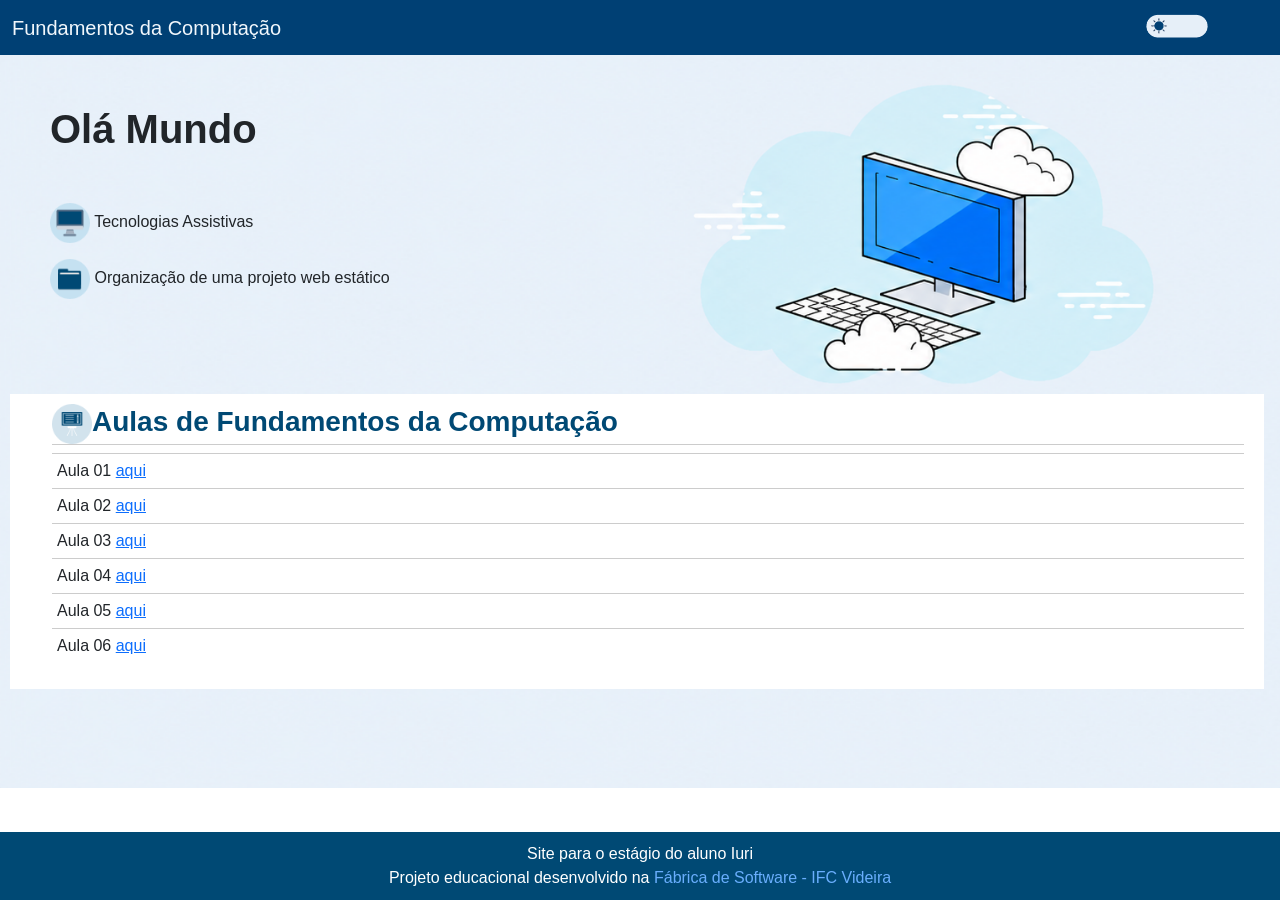
<file: src/index.html>
<!DOCTYPE html>
<html lang="pt-br">

<head>
    <meta charset="UTF-8">
    <meta name="viewport" content="width=device-width, initial-scale=1.0">
    <meta name="keywords" content="Aulas, Fundamentos da computação, tecnologias assitivas, ifc, ifc Videira">
    <title>Games | Fábrica de Software - IFC Videira</title>
    <link rel="stylesheet" href="./assets/css/styles.css">
    <link href="https://cdn.jsdelivr.net/npm/bootstrap@5.3.8/dist/css/bootstrap.min.css" rel="stylesheet"
        integrity="sha384-sRIl4kxILFvY47J16cr9ZwB07vP4J8+LH7qKQnuqkuIAvNWLzeN8tE5YBujZqJLB" crossorigin="anonymous">
    <link rel="shortcut icon" href="./img/favicon.ico" type="image/x-icon">
    <link rel="stylesheet" href="./assets/css/styles.css">
</head>

<body id="tema2" class="body-claro">
    <header class="nav navbar claro" id="tema1">
        <div class="container-fluid">
            <a class="navbar-brand" href="index.html">Fundamentos da Computação</a>

            <button onclick="alterarClass()" id="btn" class="rounded-4 ms-auto claro-btn">Tema escuro</button>
    </header>
    </div>

    <div id="tema3">
        <h1><strong>Olá Mundo</strong></h1>
        <p> <img src="./img/pc.png" alt="icon pc" class="icon"> Tecnologias Assistivas</p>
        <p><img src="./img/pasta.png" alt="pasta" class="icon"> Organização de uma projeto web estático</p>
    </div>

    <div class="uli claro-lista" id="tema4">
        <h3><img src="./img/aula.png" class="icon" alt=""><strong>Aulas de Fundamentos da Computação</strong></h3>

        <ul>

            <li>Aula 01 <a href="aula01.html">aqui</a></li>
            <li>Aula 02 <a href="aula02.html">aqui</a></li>
            <li>Aula 03 <a href="aula03.html">aqui</a></li>
            <li>Aula 04 <a href="aula04.html">aqui</a></li>
            <li>Aula 05 <a href="aula05.html">aqui</a></li>
            <li>Aula 06 <a href="aula06.html">aqui</a></li>
        </ul>
    </div>

    <footer class="fixed-bottom claro-footer" id="tema5">
        <p>Site para o estágio do aluno Iuri</p>
        <p>Projeto educacional desenvolvido na <a href="https://fabrica.videira.ifc.edu.br/">Fábrica de Software - IFC
                Videira</a></p>
    </footer>

    <script src="java.js"></script>
</body>

</html>
</file>
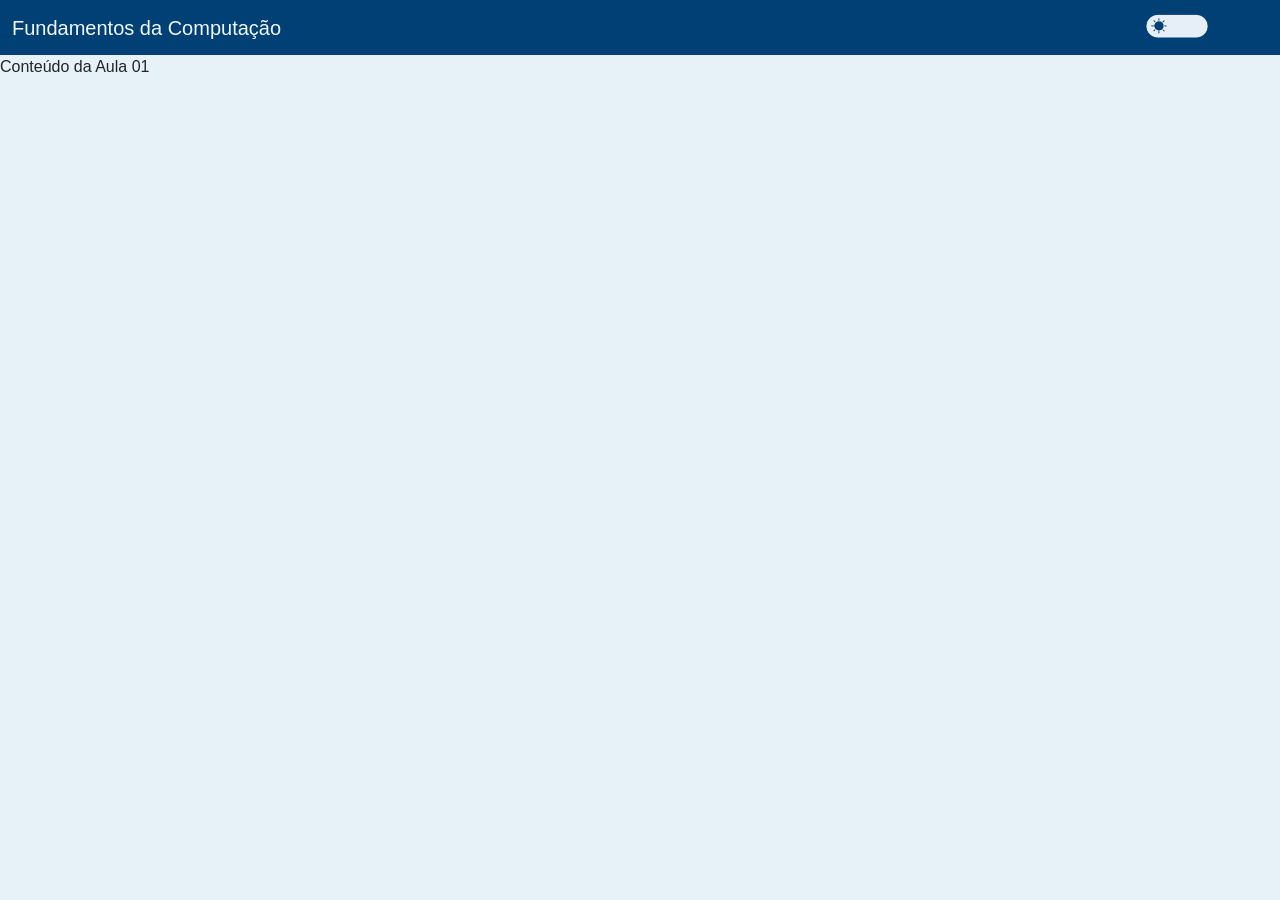
<file: src/aula01.html>
<!DOCTYPE html>
<html lang="en">

<head>
    <meta charset="UTF-8">
    <meta name="viewport" content="width=device-width, initial-scale=1.0">
    <title>Games | Fábrica de Software - IFC Videira</title>
    <link href="https://cdn.jsdelivr.net/npm/bootstrap@5.3.8/dist/css/bootstrap.min.css" rel="stylesheet"
        integrity="sha384-sRIl4kxILFvY47J16cr9ZwB07vP4J8+LH7qKQnuqkuIAvNWLzeN8tE5YBujZqJLB" crossorigin="anonymous">
    <link rel="shortcut icon" href="./img/favicon.ico" type="image/x-icon">
    <link rel="stylesheet" href="./assets/css/style.css">
</head>

<body id="tema2" class="body-claro">
    <header class="nav navbar claro" id="tema1">
        <div class="container-fluid">
            <a class="navbar-brand" href="index.html">Fundamentos da Computação</a>
             <button onclick="alterarClass()" id="btn" class="rounded-4 ms-auto claro-btn">Tema escuro</button>
        </div>
    </header>
    Conteúdo da Aula 01

</body>

</html>
</file>
<file: src/assets/css/styles.css>
* {
    box-sizing: border-box;
    margin: 0;
    padding: 0;
}

.body-claro{
    font-family: 'Segoe UI', Tahoma, Geneva, Verdana, sans-serif;
    background-image: url("./../../img/fundo.png");
    background-repeat: no-repeat;
    background-size: 1400px;
}

.body-escuro{
    font-family: 'Segoe UI', Tahoma, Geneva, Verdana, sans-serif;
    background-image: url("./../../img/fundo-escuro.png");
    background-repeat: no-repeat;
    background-size: 1400px;
}

.a{
    font-family: "Roboto", sans-serif;
}

h1 {
    margin-left: 50px;
    margin-top: 50px;
    margin-bottom: 50px;
}

p {
    margin-left: 50px;
}

.nav {
    width: 100%;
    height: 55px;
    font-size: 20px;
}

.navbar a {
    color: #f1f7fc;
}

.uli {
    margin-top: 95px;
    padding: 10px;
    width: 98%;
    margin-left: 10px;
}

li {
    list-style: none;
    padding: 5px;
    margin-right: 10px;
}

footer {
    text-align: center;
    padding: 10px;
}

.img {

    height: auto;
    display: block;
    margin-left: auto;
}

.icon {
    width: 40px;
}

.escuro-btn{
    background-image: url(./../../img/escuro.png);
    border: 0;
    background-size: contain;
    background-repeat: no-repeat;
    background-color: transparent;
    color: transparent;
} 

.claro-btn{
    background-image: url(./../../img/claro.png);
    border: 0;
    margin-right: 17px;
    background-size: contain;
    background-repeat: no-repeat;
    background-color: transparent;
    color: transparent;
}

.claro{
    background-color: #004074;
}

.claro .a{
    color: #004974;
}

.escuro{
    background-color: #1a2438;
}

.claro-footer{
    background-color: #004974;
}

.claro-footer a{
    color: #69aefd;
    text-decoration: none;
}

.claro-footer p{
    color: white;
    margin: 0;
}

.escuro-footer{
    background-color: #18253d;
}

.escuro-footer a{
    color: #6ea8ff;
    text-decoration: none;
}

.escuro-footer p{
    color: white;
    margin: 0;
}

.claro-lista{
    background-color: rgb(255, 255, 255);
}

.claro-lista h3{
    border-bottom: 1px solid #cccccc;
    color: #004974;
    margin-left: 32px;
    margin-right: 10px;
}

.claro-lista li{
    border-top: 1px solid #cccccc;
}

.escuro-lista{
    background-color: #15233a;
}

.escuro-lista h3{
    border-bottom: 1px solid #2a3855;
    color: white;
    margin-left: 32px;
    margin-right: 10px;
}

.escuro-lista h3 strong{
    margin-left: 12px;
}


.escuro-lista li{
    border-top: 1px solid #2a3855;
}

.escuro-lista li{
    color: white;
}

.claro-div{
    color: black;
}

.claro-div h1{
    color: #004974;
}

.escuro-div{
    color: white;
}

.escuro-div h1{
    color: white;
}
</file>
<file: src/assets/css/style.css>
* {
    box-sizing: border-box;
    margin: 0;
    padding: 0;
}

.body-claro{
    font-family: 'Segoe UI', Tahoma, Geneva, Verdana, sans-serif;
    background-color: #e7f1f8;
}

.body-escuro{
    font-family: 'Segoe UI', Tahoma, Geneva, Verdana, sans-serif;
    background-color: #2d415f;
}

h1 {
    margin-left: 50px;
    margin-top: 50px;
    color: #004974;
    margin-bottom: 40px;
}

p {
    margin-left: 50px;
}

.nav {
    width: 100%;
    height: 55px;
    background-color: #004074;
    font-size: 20px;
}

.navbar a {
    color: #f1f7fc;
}

.escuro-btn{
    background-image: url(./../../img/escuro.png);
    border: 0;
    background-size: contain;
    background-repeat: no-repeat;
    background-color: transparent;
    color: transparent;
} 

.claro-btn{
    background-image: url(./../../img/claro.png);
    border: 0;
    margin-right: 17px;
    background-size: contain;
    background-repeat: no-repeat;
    background-color: transparent;
    color: transparent;
}
</file>
